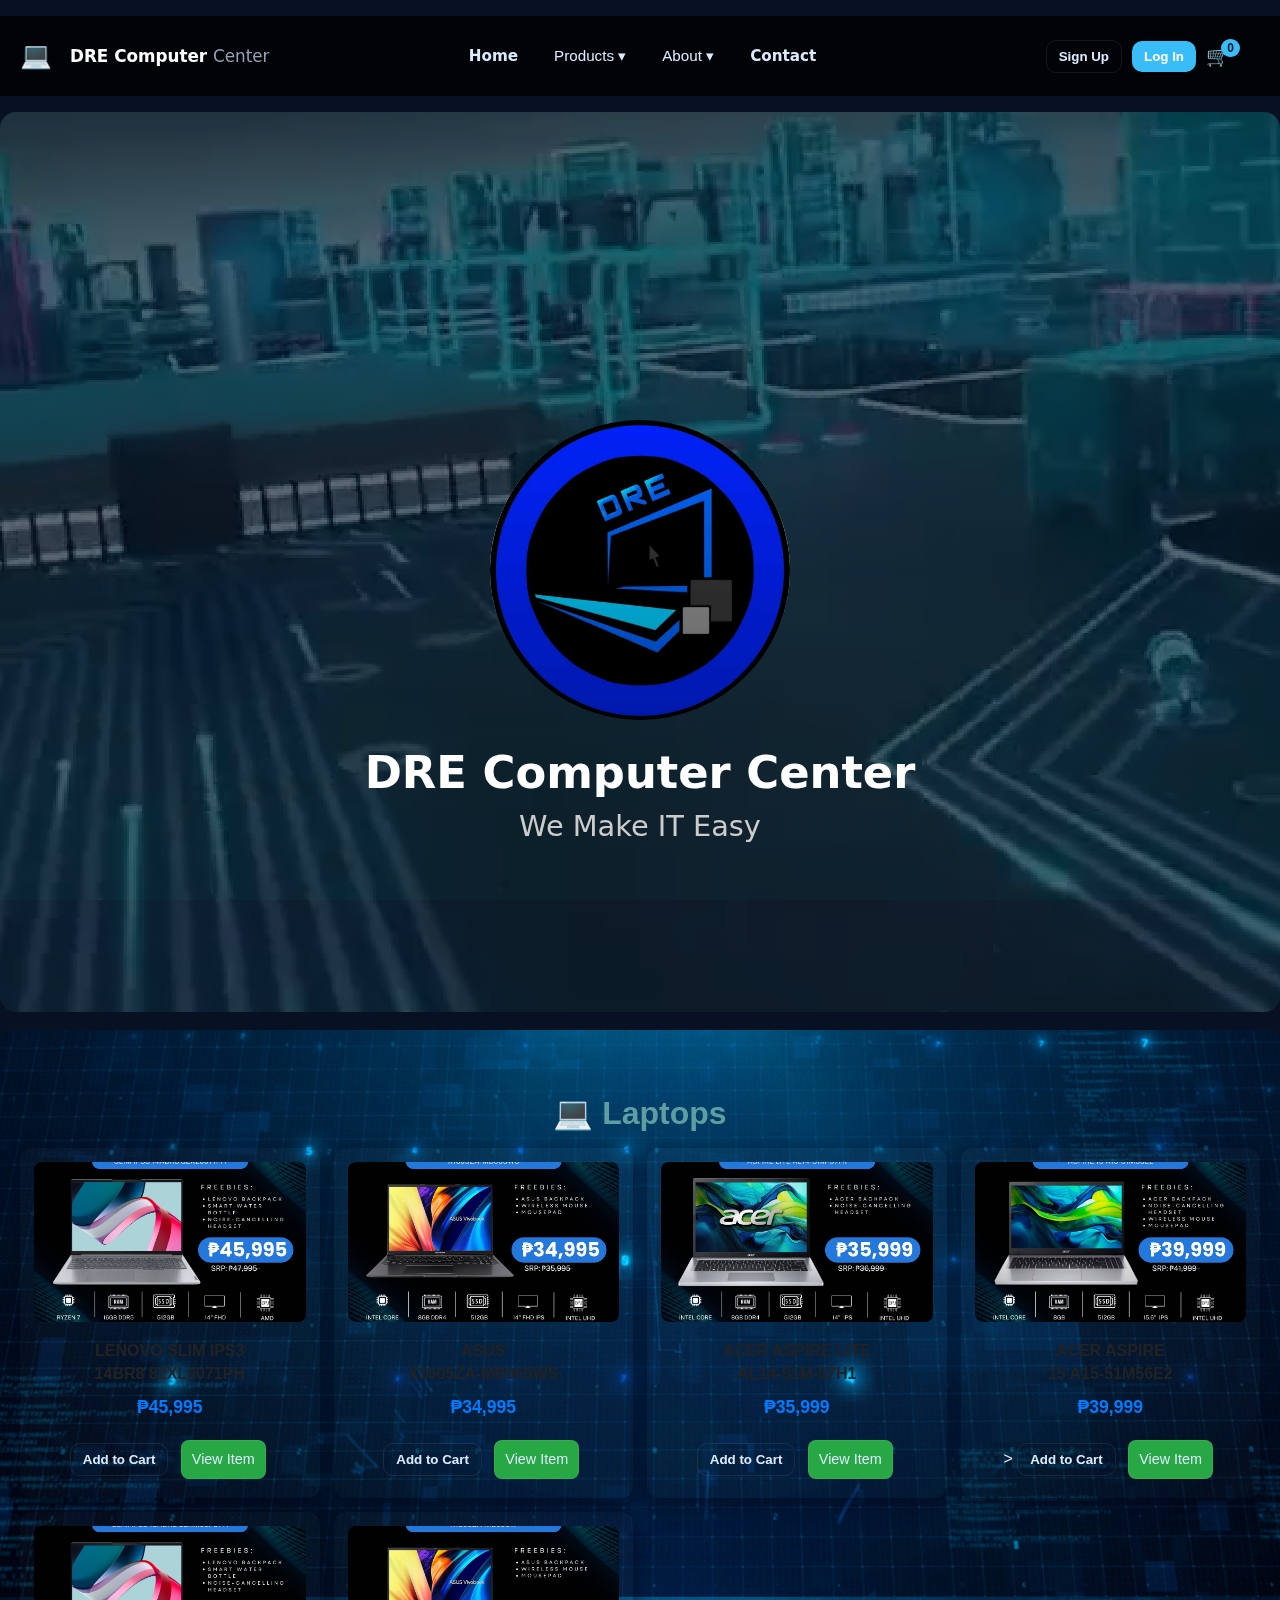
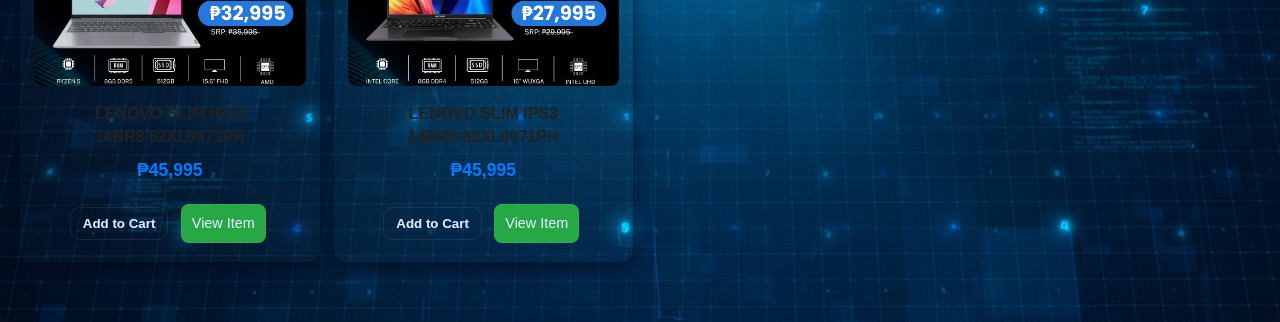
<file: FINALS_WebsiteDaque/bestfriend.html>
<!DOCTYPE html>
<html lang="en">
<head>
  <meta charset="UTF-8" />
  <meta name="viewport" content="width=device-width, initial-scale=1.0" />
  <title>DRE Computer Center</title>
  <link rel="stylesheet" href="style.css">
  <style>
    :root {
      --accent: #38bdf8;
      --muted: #94a3b8;
      --glass: rgba(255,255,255,0.04);
      --transition: all 0.3s ease;
      --max-width: 1280px;
    }

    /* Reset-ish */
    * { box-sizing: border-box; }
    html, body { height: 100%; margin: 0; }
    body {
      font-family: Inter, system-ui, -apple-system, "Segoe UI", Roboto, "Helvetica Neue", Arial;
      color: #e6eef8;
      background: linear-gradient(180deg,#071022 0%, #071827 100%);
      line-height: 1.45;
      overflow-x: hidden;
    }

    /* Header */
    .navbar {
      display: flex;
      align-items: center;
      justify-content: space-between;
      width: 100%;
      padding: 14px 20px;
      position: relative;
      z-index: 30;
      max-width: var(--max-width);
      margin: 16px auto;
    }

    .logo { display: flex; align-items: center; gap: 10px; font-weight: 700; }
    .logo-icon { font-size: 1.6rem; }
    .highlight { color: #fff; font-size: 1.05rem; }
    .extra { font-weight: 400; color: var(--muted); }

    /* Nav list */
    nav { flex: 1; }
    .nav-list {
      list-style: none;
      display: flex;
      gap: 12px;
      align-items: center;
      justify-content: center;
      margin: 0; padding: 0;
    }
    .nav-list a, .dropbtn {
      color: #dbeafe;
      background: none;
      border: 0;
      padding: 8px 12px;
      font-size: 0.95rem;
      cursor: pointer;
      border-radius: 8px;
      transition: var(--transition);
    }
    .nav-list a:hover, .dropbtn:hover { background: var(--glass); }

    /* Dropdown */
    .dropdown { position: relative; }
    .dropdown-content {
      position: absolute;
      top: calc(100% + 8px);
      left: 0;
      min-width: 180px;
      background: linear-gradient(180deg, rgba(255,255,255,0.02), rgba(255,255,255,0.01));
      border-radius: 10px;
      box-shadow: 0 8px 20px rgba(2,6,23,0.6);
      padding: 8px;
      opacity: 0;
      pointer-events: none;
      transform: translateY(-6px) scale(0.98);
      transition: var(--transition);
    }
    .dropdown:hover .dropdown-content {
      opacity: 1; pointer-events: auto; transform: translateY(0) scale(1);
    }
    .dropdown-content a {
      display: block;
      padding: 8px 10px;
      border-radius: 8px;
      color: #cfe8ff;
      text-decoration: none;
      font-size: .9rem;
    }
    .dropdown-content a:hover { background: rgba(255,255,255,0.04); }

    /* Buttons */
    .auth-buttons { display: flex; gap: 10px; align-items: center; }
    .btn {
      padding: 8px 12px;
      border-radius: 10px;
      border: 0;
      cursor: pointer;
      font-weight: 600;
      background: var(--accent);
      color: white;
      transition: var(--transition);
    }
    .btn:hover { filter: brightness(1.1); }
    .btn.ghost, .btn.outline {
      background: transparent;
      border: 1px solid rgba(255,255,255,0.08);
      color: #dbeafe;
    }
    .btn.block { display: block; width: 100%; }

    .cart-btn {
      background: transparent;
      border: 0;
      cursor: pointer;
      position: relative;
      color: #dbeafe;
      font-size: 1.2rem;
    }
    #cart-count {
      position: absolute;
      top: -6px;
      right: -10px;
      background: var(--accent);
      color: #071022;
      padding: 2px 6px;
      border-radius: 999px;
      font-size: .75rem;
      font-weight: 700;
    }

    /* Mobile menu */
    .menu-toggle {
      display: none;
      background: transparent;
      border: 0;
      cursor: pointer;
      flex-direction: column;
    }
    .bar {
      width: 22px; height: 2px;
      background: #dbeafe;
      margin: 4px 0;
      transition: var(--transition);
    }


    /* Sections & product grid */
section{max-width:var(--max-width);margin:18px auto;padding:18px;border-radius:12px}
.menu h2{margin:0 0 12px}
.menu-grid{display:grid;grid-template-columns:repeat(auto-fit,minmax(240px,1fr));gap:14px}
.product1{background:linear-gradient(180deg, rgba(255,255,255,0.02), rgba(255,255,255,0.01));padding:14px;border-radius:12px;box-shadow:0 6px 18px rgba(2,6,23,0.55)}
.product1 img{width:100%;height:160px;object-fit:cover;border-radius:8px}
.product1 h3{font-size:1rem;margin:10px 0 6px}
.price{color: #a7f3d0;font-weight:700;margin-bottom:8px}
.buy-btn{text-decoration:none;padding:8px 10px;border-radius:8px;background:transparent;border:1px solid rgba(255,255,255,0.06);color:#dbeafe;margin-left:8px}

    /* Hero */
    .hero {
      position: relative;
      height: 100vh;
      display: flex;
      align-items: center;
      justify-content: center;
      overflow: hidden;
      border-radius: 16px;
      max-width: var(--max-width);
      margin: 0 auto;
    }
    .video-background {
      position: absolute; inset: 0;
      width: 100%; height: 100%;
      object-fit: cover;
      opacity: 0.35;
    }
    .hero-content { position: relative; text-align: center; z-index: 1; }
    .hero-logo { width: 80px; border-radius: 8px; margin-bottom: 8px; }

    /* Modal & Overlay */
    .overlay {
      position: fixed; inset: 0;
      background: rgba(2,6,23,0.6);
      backdrop-filter: blur(3px);
      opacity: 0;
      pointer-events: none;
      transition: var(--transition);
      z-index: 45;
    }
    .overlay.show { opacity: 1; pointer-events: auto; }

    .modal {
      position: fixed; inset: 0;
      display: flex; align-items: center; justify-content: center;
      opacity: 0; pointer-events: none;
      transition: var(--transition);
      z-index: 50;
    }
    .modal.show { opacity: 1; pointer-events: auto; }
    .modal-content {
      background: linear-gradient(180deg,#071427,#071a2b);
      border-radius: 12px;
      padding: 20px;
      width: 100%; max-width: 400px;
      transform: translateY(20px);
      transition: var(--transition);
      position: relative;
    }
    .modal.show .modal-content { transform: translateY(0); }
    .modal-close {
      position: absolute; top: 10px; right: 14px;
      background: none; border: 0; color: #cbd5e1; font-size: 1.4rem; cursor: pointer;
    }

    /* Cart Panel */
    .cart-panel {
      position: fixed;
      right: 0; top: 0;
      height: 100vh; width: 360px;
      background: linear-gradient(180deg,#071427,#081327);
      box-shadow: -6px 0 20px rgba(0,0,0,0.6);
      border-left: 1px solid rgba(255,255,255,0.05);
      transform: translateX(100%);
      transition: transform 0.3s ease, opacity 0.3s ease;
      z-index: 60;
      display: flex; flex-direction: column;
      opacity: 0;
    }
    .cart-panel.open { transform: translateX(0); opacity: 1; }

    .cart-header, .cart-footer {
      padding: 14px;
      border-bottom: 1px solid rgba(255,255,255,0.05);
      display: flex; justify-content: space-between; align-items: center;
    }
    .cart-items {
      flex: 1; overflow-y: auto; padding: 14px;
    }
    .cart-item {
      display: flex; justify-content: space-between; align-items: center;
      padding: 8px; margin-bottom: 8px;
      background: rgba(255,255,255,0.03);
      border-radius: 8px;
    }
    .remove-btn {
      background: none; border: 0; color: var(--muted); cursor: pointer;
    }

    /* Responsive */
    @media (max-width: 880px) {
      .nav-list { display: none; flex-direction: column; }
      .menu-toggle { display: flex; }
      .nav-list.mobile-open {
        display: flex;
        position: absolute; top: 64px; left: 50%;
        transform: translateX(-50%);
        width: 90%;
        background: linear-gradient(180deg,#08101a,#060c14);
        border-radius: 10px;
        padding: 12px;
        box-shadow: 0 12px 30px rgba(2,6,23,0.6);
      }
      .dropdown-content { position: static; opacity: 1; pointer-events: auto; transform: none; }
    }
  </style>
</head>
<body>
  <!-- Header -->
  <header class="navbar">
    <div class="logo">
      <span class="logo-icon">💻</span>
      <span class="highlight">DRE Computer <span class="extra">Center</span></span>
    </div>

    <button class="menu-toggle" id="mobile-menu">
      <span class="bar"></span><span class="bar"></span><span class="bar"></span>
    </button>

    <nav>
      <ul id="nav-list" class="nav-list">
        <li><a href="#home">Home</a></li>
        <li class="dropdown">
          <button class="dropbtn">Products ▾</button>
          <div class="dropdown-content">
            <a href="#laptops">Laptops</a>
            <a href="#computer-sets">Computer Sets</a>
          </div>
        </li>
        <li class="dropdown">
          <button class="dropbtn">About ▾</button>
          <div class="dropdown-content">
            <a href="#about">About Us</a>
            <a href="#services">Our Services</a>
            <a href="#testimonials">Testimonials</a>
            <a href="#location">Location</a>
          </div>
        </li>
        <li><a href="#contact">Contact</a></li>
      </ul>
    </nav>

    <div class="auth-buttons">
      <button class="btn ghost" data-modal-target="#signup">Sign Up</button>
      <button class="btn" data-modal-target="#login">Log In</button>
      <button id="cart-open-btn" class="cart-btn" aria-label="Open cart">🛒 <span id="cart-count">0</span></button>
    </div>
  </header>

  <!-- Hero -->
  <section id="home" class="hero">
    <video class="video-background" autoplay muted loop playsinline>
      <source src="DREComputer.mp4" type="video/mp4">
    </video>
    <div class="hero-content">
      <img src="dre.jpg" alt="Logo" class="hero-logo">
      <h1>DRE Computer Center</h1>
      <p>We Make IT Easy</p>
    </div>
  </section>

  <!-- Cart Panel -->
  <aside id="cart-panel" class="cart-panel">
    <div class="cart-header">
      <h3>Your Cart</h3>
      <button class="remove-btn" id="close-cart">✖</button>
    </div>
    <div id="cart-items" class="cart-items">
      <p class="empty">Your cart is empty.</p>
    </div>
    <div class="cart-footer">
      <p>Total: <strong id="cart-total">₱0</strong></p>
      <button class="btn block" id="checkout-btn">Checkout</button>
    </div>
  </aside>


  <!-- Menu Section -->
  <section id="laptops" class="menu">
    <h2>💻 Laptops</h2>

    <div class="products1">
      <div class="menu-grid">
        <div class="product1">
          <img src="Product1.jpg" alt="LENOVO">
          <h3>LENOVO SLIM IPS3 <br> 14BR8 82XL0071PH</h3>
          <p class="price">₱45,995</p>
          <button class="btn outline" onclick="addToCart('LENOVO SLIM IPS3 14BR8 82XL0071PH', 45995)">Add to Cart</button>
          <a href="Product1.html" class="buy-btn">View Item</a>
        </div>

        <div class="product1">
          <img src="Product2.jpg" alt="LENOVO">
          <h3>ASUS <br> X1605ZA-MB065WS</h3>
          <p class="price">₱34,995</p>
          <button class="btn outline" onclick="addToCart('LENOVO SLIM IPS3 14BR8 82XL0071PH', 45995)">Add to Cart</button>
          <a href="Product1.html" class="buy-btn">View Item</a>
        </div>

        <div class="product1">
          <img src="Product3.jpg" alt="LENOVO">
          <h3>ACER ASPIRE LITE <br> AL14-51M-57H1</h3>
          <p class="price">₱35,999</p>
          <button class="btn outline" onclick="addToCart('LENOVO SLIM IPS3 14BR8 82XL0071PH', 45995)">Add to Cart</button>
          <a href="Product1.html" class="buy-btn">View Item</a>
        </div>

        <div class="product1">
          <img src="Product4.jpg" alt="LENOVO">
          <h3>ACER ASPIRE <br> 15 A15-51M56E2</h3>
          <p class="price">₱39,999</p>>
          <button class="btn outline" onclick="addToCart('LENOVO SLIM IPS3 14BR8 82XL0071PH', 45995)">Add to Cart</button>
          <a href="Product1.html" class="buy-btn">View Item</a>
        </div>

        <div class="product1">
          <img src="Product5.jpg" alt="LENOVO">
          <h3>LENOVO SLIM IPS3 <br> 14BR8 82XL0071PH</h3>
          <p class="price">₱45,995</p>
          <button class="btn outline" onclick="addToCart('LENOVO SLIM IPS3 14BR8 82XL0071PH', 45995)">Add to Cart</button>
          <a href="Product1.html" class="buy-btn">View Item</a>
        </div>

        <div class="product1">
          <img src="Product6.jpg" alt="LENOVO">
          <h3>LENOVO SLIM IPS3 <br> 14BR8 82XL0071PH</h3>
          <p class="price">₱45,995</p>
          <button class="btn outline" onclick="addToCart('LENOVO SLIM IPS3 14BR8 82XL0071PH', 45995)">Add to Cart</button>
          <a href="Product1.html" class="buy-btn">View Item</a>
        </div>
      </div>
    </div>
  </section>


  <div id="overlay" class="overlay"></div>

  <script>
    // 🧭 Mobile Nav
    const menuBtn = document.getElementById('mobile-menu');
    const navList = document.getElementById('nav-list');
    menuBtn.addEventListener('click', () => {
      navList.classList.toggle('mobile-open');
      const expanded = menuBtn.getAttribute('aria-expanded') === 'true';
      menuBtn.setAttribute('aria-expanded', !expanded);
    });

    // 🛒 Cart System
    let cart = [];
    const cartCount = document.getElementById("cart-count");
    const cartItemsContainer = document.getElementById("cart-items");
    const cartTotal = document.getElementById("cart-total");
    const cartPanel = document.getElementById("cart-panel");
    const overlay = document.getElementById("overlay");
    const openCartBtn = document.getElementById("cart-open-btn");
    const closeCartBtn = document.getElementById("close-cart");

    function addToCart(name, price) {
      const numericPrice = parseFloat(price.toString().replace(/,/g, ""));
      const existingItem = cart.find(i => i.name === name);
      existingItem ? existingItem.quantity++ : cart.push({ name, price: numericPrice, quantity: 1 });
      updateCart(); openCart();
    }

    function updateCart() {
      cartItemsContainer.innerHTML = "";
      if (cart.length === 0) {
        cartItemsContainer.innerHTML = "<p class='empty'>Your cart is empty.</p>";
        cartTotal.textContent = "₱0";
        cartCount.textContent = 0;
        return;
      }
      let total = 0;
      cart.forEach((item, i) => {
        total += item.price * item.quantity;
        const div = document.createElement("div");
        div.classList.add("cart-item");
        div.innerHTML = `
          <span>${item.name}</span>
          <span>₱${(item.price * item.quantity).toLocaleString()}</span>
          <button class="remove-btn" onclick="removeItem(${i})">❌</button>`;
        cartItemsContainer.appendChild(div);
      });
      cartTotal.textContent = "₱" + total.toLocaleString();
      cartCount.textContent = cart.reduce((s, i) => s + i.quantity, 0);
    }

    function removeItem(i) { cart.splice(i, 1); updateCart(); }
    function openCart() { cartPanel.classList.add("open"); overlay.classList.add("show"); }
    function closeCart() { cartPanel.classList.remove("open"); overlay.classList.remove("show"); }

    openCartBtn.addEventListener("click", openCart);
    closeCartBtn.addEventListener("click", closeCart);
    overlay.addEventListener("click", () => { closeCart(); document.querySelectorAll('.modal.show').forEach(m=>m.classList.remove('show')); });

    // 💬 Modal System
    const modalTriggers = document.querySelectorAll("[data-modal-target]");
    const modals = document.querySelectorAll(".modal");
    modalTriggers.forEach(btn => {
      btn.addEventListener("click", () => {
        const target = document.querySelector(btn.dataset.modalTarget);
        modals.forEach(m => m.classList.remove("show"));
        target.classList.add("show");
        overlay.classList.add("show");
      });
    });
    document.querySelectorAll("[data-close]").forEach(btn => {
      btn.addEventListener("click", () => {
        btn.closest(".modal").classList.remove("show");
        overlay.classList.remove("show");
      });
    });
  </script>
</body>
</html>
</file>
<file: FINALS_WebsiteDaque/style.css>
/* === RESET === */
* {
  margin: 0;
  padding: 0;
  box-sizing: border-box;
}

body {
  font-family: Arial, Helvetica, sans-serif;
  color: #fff;
  background: #000;
  overflow-x: hidden;
}

/* === MOBILE MENU BUTTON === */
.menu-toggle {
  display: none;
  flex-direction: column;
  cursor: pointer;
  width: 25px;
  height: 25px;
  justify-content: space-between;
}

.bar {
  height: 3px;
  width: 100%;
  background-color: #fff;
  border-radius: 2px;
}



/* === NAVBAR === */
.navbar {
  width: 100%;
  height: 80px;
  background: rgba(0, 0, 0, 0.8);
  display: flex;
  justify-content: space-between;
  align-items: center;
  padding: 15px 30px;
  position: fixed;
  top: 0;
  left: 0;
  z-index: 1000;
  backdrop-filter: blur(50px);
}

.logo {
  display: flex;
  align-items: center;
  font-size: 1.5em;
  font-weight: bold;
  color: #fff;
}

.logo-icon {
  margin-right: 8px;
}

.highlight {
  color: #00bfff;
}

nav ul {
  list-style: none;
  display: flex;
  align-items: center;
  gap: 25px;
}

nav li{
  font-size: 1.1rem;
}
nav ul li {
  position: relative;
}

nav ul li a {
  text-decoration: none;
  color: #fff;
  font-weight: bold;
  padding: 8px;
  transition: color 0.3s;
}

nav ul li a:hover {
  color: #00bfff;
}

/* === DROPDOWN === */

.dropdown-content {
  position: absolute;
  top: 45px;
  left: 0;
  background: rgba(0, 0, 0, 0.8);;
  min-width: 180px;
  border-radius: 8px;
  box-shadow: 0 4px 10px rgba(0, 0, 0, 0.1);
  display: none;
  flex-direction: column;
  overflow: hidden;
  transition: all 0.3s ease;
}


.dropdown-content a {
  padding: 0.75rem 1rem;
  text-decoration: none;
  color: white;
  display: block;
  transition: background 0.3s;
}

.dropdown-content a:hover {
  background: #b88b4a;
}


.dropdown:hover .dropdown-content,
.dropdown:focus-within .dropdown-content {
 display: flex;
}


.dropdown-content {
  opacity: 0;
  transform: translateY(-10px);
  pointer-events: none;
  transition: opacity 0.3s, transform 0.3s;
}

.dropdown:hover .dropdown-content,
.dropdown:focus-within .dropdown-content {
 opacity: 1;
 transform: translateY(0);
  pointer-events: auto;
}


/* --- Auth Buttons --- */
.auth-buttons {
  display: flex;
  justify-content: space-between;
  gap: 2rem;
  align-items: center;
  padding: 15px 30px;
}

.signup-btn, .login-btn {
  text-decoration: none;
  color: white;
  border: 1px solid white;
  padding: 6px 14px;
  border-radius: 20px;
  transition: 0.3s ease;
}

.signup-btn:hover {
  background-color: #4caf50;
  border-color: #4caf50;
}
.login-btn:hover {
  background-color: #2196f3;
  border-color: #2196f3;
}

/* --- Cart Button --- */
.cart-btn img {
  width: 26px;
  margin-left: 20px;
  filter: invert(1);
  transition: transform 0.3s;
}
.cart-btn img:hover {
  transform: scale(1.1);
}

/* === Modal Background === */
.modal {
  position: fixed;
  top: 300px; 
  left: 0;
  width: 100%; 
  height: 100%;
  background: rgba(0, 0, 0, 0.5);
  display: none;
  justify-content: center;
  align-items: center;
  z-index: 999;
  opacity: 0;
  pointer-events: none;
  transition: opacity 0.3s ease;
}

/* 👇 Opens the modal when targeted */
.modal:target {
  display: flex;
  opacity: 1;
  pointer-events: all;
}

/* === Modal Box === */
.modal-content {
  background: rgba(255, 255, 255, 0.9);
  padding: 40px;
  border-radius: 20px;
  width: 400px;
  text-align: center;
  box-shadow: 0 5px 25px rgba(0,0,0,0.3);
  transform: translateY(-20px);
  animation: popup 0.3s ease forwards;
}

@keyframes popup {
  from { transform: scale(0.85); opacity: 0; }
  to { transform: scale(1); opacity: 1; }
}

.modal-content h2 {
  margin-bottom: 20px;
  color: #222;
}

.modal-content input {
  width: 90%;
  padding: 10px;
  margin: 10px 0;
  border-radius: 10px;
  border: 1px solid #bbb;
  outline: none;
}
.modal-content input:focus {
  border-color: #4caf50;
  box-shadow: 0 0 5px rgba(76, 175, 80, 0.3);
}

.modal-content button {
  width: 100%;
  padding: 10px;
  border: none;
  border-radius: 10px;
  color: white;
  cursor: pointer;
  font-weight: 500;
  transition: 0.3s;
}
.signup-btn-modal { background-color: #4caf50; }
.signup-btn-modal:hover { background-color: #43a047; }
.login-btn-modal { background-color: #2196f3; }
.login-btn-modal:hover { background-color: #1976d2; }

/* --- Close Link --- */
.close {
  display: inline-block;
  margin-top: 15px;
  color: #555;
  text-decoration: none;
  font-weight: 500;
  transition: color 0.3s;
}
.close:hover {
  color: #000;
}

.close {
  display: inline-block;
  margin-top: 15px;
  color: #2196f3;
  text-decoration: none;
  font-weight: bold;
}

.close:hover {
  text-decoration: underline;
}

/* --- Responsive --- */
@media (max-width: 600px) {
  .auth-buttons { padding: 10px 20px; }
  .modal-content { width: 90%; padding: 25px; }
}


/* === HERO SECTION === */
.hero {
  position: relative;
  height: 100vh;
  display: flex;
  justify-content: center;
  align-items: center;
  text-align: center;
  color: #fff;
  
}

.hero-content {
  padding: 3rem;
  width: 750px;
  height: auto;
  margin-top: 8rem;

}



.video-background {
  position: absolute;
  top: 0;
  left: 0;
  width: 100%;
  height: 100%;
  object-fit: cover;
  z-index: -1;
}

.hero-content img {
  width: 300px;
  height: 300px;
  border-radius: 50%;
  margin-bottom: 15px;
  margin-top: 15px;
}

.hero-content h1 {
  font-size: 2.8em;
}

.hero-content p {
  font-size: 1.8em;
  color: #ccc;
}



/* === Laptops Section Styling === */
.menu {
  padding: 60px 20px;
  background: url(Background2.png);
  text-align: center;
  font-family: "Poppins", sans-serif;
}

.menu h2 {
  font-size: 2rem;
  color: cadetblue;
  margin-bottom: 30px;
  margin-top: 2rem;
}

/* Product Grid */
.menu-grid {
  display: grid;
  grid-template-columns: repeat(auto-fit, minmax(250px, 1fr));
  gap: 25px;
  justify-items: center;
}

/* Product Card */
.product1 {
  background: #fff;
  border-radius: 15px;
  box-shadow: 0 4px 10px rgba(0,0,0,0.1);
  padding: 10px;
  width: 100%;
  max-width: 300px;
  transition: transform 0.3s ease, box-shadow 0.3s ease;
}

.product1:hover {
  transform: translateY(-8px);
  box-shadow: 0 8px 16px rgba(0,0,0,0.15);
}

.product1 img {
  width: 100%;
  height: 180px;
  object-fit:unset;
  border-radius: 10px;
}

.product1 h3 {
  font-size: 1rem;
  color: #222;
  min-height: 50px;
  margin-bottom: 8px;
}

.product1 .price {
  font-size: 1.1rem;
  font-weight: bold;
  color: #007bff;
  margin-bottom: 15px;
}

/* Buttons */
.buy-btn {
  display: inline-block;
  background: #007bff;
  color: #fff;
  text-decoration: none;
  padding: 8px 14px;
  border-radius: 6px;
  font-size: 0.9rem;
  margin: 5px 4px;
  transition: background 0.3s ease, transform 0.2s ease;
}

.buy-btn:hover {
  background: #0056b3;
  transform: scale(1.05);
}

/* Secondary button (View Item) */
.buy-btn:nth-child(5) {
  background: #28a745;
}

.buy-btn:nth-child(5):hover {
  background: #1e7e34;
}

/* === Responsive Adjustments === */
@media (max-width: 768px) {
  .menu {
    padding: 40px 10px;
  }
  .menu h2 {
    font-size: 1.6rem;
  }
  .product1 img {
    height: 150px;
  }
}

@media (max-width: 480px) {
  .menu-grid {
    grid-template-columns: 1fr;
  }
  .product1 {
    max-width: 100%;
  }
}



/* === COMPUTER SETS SECTION === */
#computer-setup.menu {
  padding: 60px 20px;
  background: url(Background2.png);
  text-align: center;
  font-family: "Poppins", sans-serif;
}

#computer-setup h2 {
  font-size: 2rem;
  color: #222;
  margin-bottom: 30px;
}

/* Product Grid Layout */
.menu-grid3 {
  display: grid;
  grid-template-columns: repeat(auto-fit, minmax(250px, 1fr));
  gap: 25px;
  justify-items: center;
}

/* Product Card */
.product3 {
  background: #ffffff;
  border-radius: 15px;
  box-shadow: 0 4px 10px rgba(0,0,0,0.1);
  padding: 20px;
  width: 100%;
  max-width: 270px;
  transition: transform 0.3s ease, box-shadow 0.3s ease;
}

.product3:hover {
  transform: translateY(-8px);
  box-shadow: 0 10px 18px rgba(0,0,0,0.15);
}

/* Product Image */
.product3 img {
  width: 100%;
  height: 180px;
  object-fit: contain;
  border-radius: 10px;
  margin-bottom: 15px;
}

/* Product Name */
.product3 h3 {
  font-size: 1rem;
  color: #333;
  min-height: 48px;
  margin-bottom: 8px;
  line-height: 1.3;
}

/* Price Tag */
.product3 .price {
  font-size: 1.1rem;
  font-weight: bold;
  color: #007bff;
  margin-bottom: 15px;
}

/* Buttons (shared style) */
.buy-btn {
  display: inline-block;
  background: #007bff;
  color: #fff;
  text-decoration: none;
  padding: 8px 14px;
  border-radius: 6px;
  font-size: 0.9rem;
  margin: 5px 4px;
  transition: background 0.3s ease, transform 0.2s ease;
}

/* Hover effect */
.buy-btn:hover {
  background: #0056b3;
  transform: scale(1.05);
}

/* Second button (Add to Cart) */
.product3 .buy-btn:last-child {
  background: #28a745;
}

.product3 .buy-btn:last-child:hover {
  background: #1e7e34;
}

/* === RESPONSIVE STYLING === */
@media (max-width: 768px) {
  #computer-setup.menu {
    padding: 40px 15px;
  }

  #computer-setup h2 {
    font-size: 1.6rem;
  }

  .product3 img {
    height: 150px;
  }
}

@media (max-width: 480px) {
  .menu-grid3 {
    grid-template-columns: 1fr;
  }

  .product3 {
    max-width: 100%;
  }
}

/* =============== ABOUT SECTION =============== */
.about {
  display: flex;
  align-items: center;
  justify-content: center;
  min-height: 120vh;
  background-color: #0a0a0a;
  font-family: 'Poppins', sans-serif;
  color: #fff;
  overflow: hidden;
}


.about-content {
  display: flex;
  justify-content: space-between;
  width: 100%;
  max-width: 1450px;
  height: 100vh;
  gap: 5rem;
}


.about-video {
  width:  200%;
  height: 100%;
  object-fit: cover;

}


.about-text {
  width: 150%;
  padding: 40px;
  display: flex;
  flex-direction: column;
  justify-content: center;
  background: linear-gradient(135deg, rgba(0, 188, 212, 0.1), rgba(255, 255, 255, 0.05));
  backdrop-filter: blur(6px);
  border-left: 2px solid rgba(255, 255, 255, 0.1);
  box-shadow: inset 0 0 20px rgba(0, 188, 212, 0.3);
}

.about-text h1 {
  font-size: 2.8rem;
  color: #00bcd4;
  margin-bottom: 20px;
  text-transform: uppercase;
  letter-spacing: 2px;
  text-align: center;
}
.about-text h2 {
  font-size: 2.2rem;
  color: #00bcd4;
  margin-bottom: 20px;
  text-transform: uppercase;
  letter-spacing: 2px;
  justify-content: center;
  text-align: center;
}

.about-text p {
  font-size: 1rem;
  line-height: 1.6;
  margin-bottom: 15px;
  text-align: justify;
}


.about-text:hover {
  transform: scale(1.02);
  transition: transform 0.4s ease;
}


@media (max-width: 780px) {

  .about {
    display: flex;
    align-items: center;
    justify-content: center;
    min-height: 150vh;
    background-color: #0a0a0a;
    font-family: 'Poppins', sans-serif;
    color: #fff;
    overflow: hidden;
  }

  .about-content {
    flex-direction: column;
  }

  h2 {
    font-size: 1.60rem;
    margin-top: 2rem;
    display: flex;
    justify-content: center;
    align-items: center;
  }

  .about h1 {
    display: none;
  }

  .about-video{
    width: 100%;
    height: 300px;
  }

  .about-text {
    width: 100%;
    height: 600px;
  }

  .about-text {
    padding: 20px;
  }

  .about-text h1 {
    font-size: 1.8rem;
  }
}


@media (max-width: 768px) {
  .about-text {
    max-width: 100%;
    font-size: 0.95rem;
    padding: 25px;
  }

  .about-text h1 {
    font-size: 1.8rem;
  }
}





/* === RESPONSIVE === */
@media (max-width: 768px) {
  nav ul {
    position: absolute;
    top: 70px;
    left: 0;
    width: 100%;
    flex-direction: column;
    background: rgba(0, 0, 0, 0.95);
    max-height: 0;
    overflow: hidden;
    transition: max-height 0.4s ease-in-out; /* slide-down animation */
  }

  .navbar .extra{
    display: none;
  }

  nav ul.active {
    max-height: 500px; /* expands menu smoothly */
  }

  .menu-toggle {
    display: flex;
    
  }

  /* disable hover dropdowns on mobile */
  .dropdown:hover .dropdown-content {
    display: none;
  }

  /* Accordion-style dropdowns */
  .dropdown-content {
    position: static;
    background: none;
    max-height: 0;
    overflow: hidden;
    transition: max-height 0.3s ease-out;
    flex-direction: column;
    padding-left: 15px;
  }

  .dropdown.open .dropdown-content {
    max-height: 200px; /* expands smoothly */
  }

  .dropdown-content a {
    padding: 8px 0;
  }

  

  .signup-btn {
    font-size: 10px;
    display: flex;
  }

  .login-btn{
    display: none;
  }

  .cart-btn {
    display: flex;
    right: auto;
  }

  .hero img{
    max-height: 200px;
    width: 200px;
  }

  .hero h1 {
    font-size: 2.0rem;
    font-weight: 500;
  }

  .hero p{
    font-size: 1.4rem;
  }
}


/* 🛒 CART PANEL STYLE */
.cart-panel {
  position: fixed;
  top: 0;
  right: -400px;
  width: 350px;
  height: 100%;
  background: #fff;
  box-shadow: -2px 0 10px rgba(0,0,0,0.2);
  display: flex;
  flex-direction: column;
  transition: right 0.3s ease;
  z-index: 2000;
}

.cart-panel.open {
  right: 0;
}

.cart-overlay {
  position: fixed;
  top: 0; left: 0;
  width: 100%; height: 100%;
  background: rgba(0,0,0,0.4);
  display: none;
  z-index: 1500;
}

.cart-overlay.show {
  display: block;
}

.cart-header, .cart-footer {
  padding: 15px;
  background: #222;
  color: #fff;
}

.cart-items {
  flex: 1;
  overflow-y: auto;
  padding: 10px;
}

.cart-item {
  display: flex;
  align-items: center;
  margin-bottom: 12px;
  border-bottom: 1px solid #eee;
  padding-bottom: 10px;
}

.cart-item img {
  width: 50px;
  height: 50px;
  object-fit: cover;
  margin-right: 10px;
  border-radius: 6px;
}

.cart-item-details {
  flex: 1;
}

.cart-item-details h4 {
  margin: 0;
  font-size: 14px;
}

.cart-item-details p {
  margin: 5px 0;
  font-size: 13px;
}

.qty-controls {
  display: flex;
  align-items: center;
  gap: 5px;
}

.qty-controls button {
  border: none;
  background: #222;
  color: white;
  padding: 2px 6px;
  cursor: pointer;
  border-radius: 4px;
}

.remove-btn {
  background: crimson;
  color: white;
  border: none;
  padding: 4px 8px;
  margin-left: 8px;
  cursor: pointer;
  border-radius: 4px;
}

.checkout-btn {
  background: #28a745;
  color: white;
  border: none;
  width: 100%;
  padding: 10px;
  cursor: pointer;
  border-radius: 6px;
  font-weight: bold;
}

/* 🛒 Cart Count Badge */
.cart-btn {
  position: relative;
  cursor: pointer;
}

.cart-count {
  position: absolute;
  top: -8px;
  right: -8px;
  background: crimson;
  color: #fff;
  border-radius: 50%;
  font-size: 12px;
  font-weight: bold;
  padding: 2px 6px;
  display: none;
}

.cart-count.show {
  display: inline-block;
}

/* === CART ICON === */
.cart-icon {
  position: relative;
  margin-left: auto;
  cursor: pointer;
}
.cart-icon img {
  width: 28px;
  height: 28px;
}
#cart-count {
  position: absolute;
  top: -6px;
  right: -8px;
  background: crimson;
  color: white;
  font-size: 12px;
  font-weight: bold;
  border-radius: 50%;
  padding: 2px 6px;
}

/* === CART PANEL === */
.cart-panel {
  position: fixed;
  top: 0;
  right: -400px;
  width: 360px;
  height: 100%;
  background: #fff;
  box-shadow: -2px 0 8px rgba(0,0,0,0.2);
  display: flex;
  flex-direction: column;
  transition: right 0.3s ease;
  z-index: 9999;
}
.cart-panel.active {
  right: 0;
}
.cart-header, .cart-footer {
  padding: 16px;
  background: #0078d7;
  color: white;
  display: flex;
  justify-content: space-between;
  align-items: center;
}
.cart-header button {
  background: none;
  border: none;
  font-size: 24px;
  color: white;
  cursor: pointer;
}
.cart-items {
  flex: 1;
  overflow-y: auto;
  padding: 16px;
}
.cart-item {
  display: flex;
  align-items: center;
  margin-bottom: 12px;
  border-bottom: 1px solid #eee;
  padding-bottom: 8px;
}
.cart-item img {
  width: 60px;
  height: 60px;
  object-fit: cover;
  margin-right: 12px;
  border-radius: 8px;
}
.cart-item h4 {
  font-size: 14px;
  margin: 0;
}
.cart-item p {
  font-size: 13px;
  color: #333;
  margin: 2px 0;
}
.cart-item .controls {
  margin-left: auto;
  text-align: right;
}
.cart-item button {
  background: #eee;
  border: none;
  padding: 2px 6px;
  cursor: pointer;
  font-weight: bold;
  border-radius: 4px;
}
.cart-item button:hover {
  background: #ccc;
}
.cart-footer button {
  background: #fff;
  color: #0078d7;
  border: none;
  font-weight: bold;
  padding: 8px 16px;
  cursor: pointer;
  border-radius: 6px;
}
.cart-footer button:hover {
  background: #e6e6e6;
}
.empty-cart {
  text-align: center;
  color: #888;
  font-style: italic;
  padding: 20px;
}
</file>
